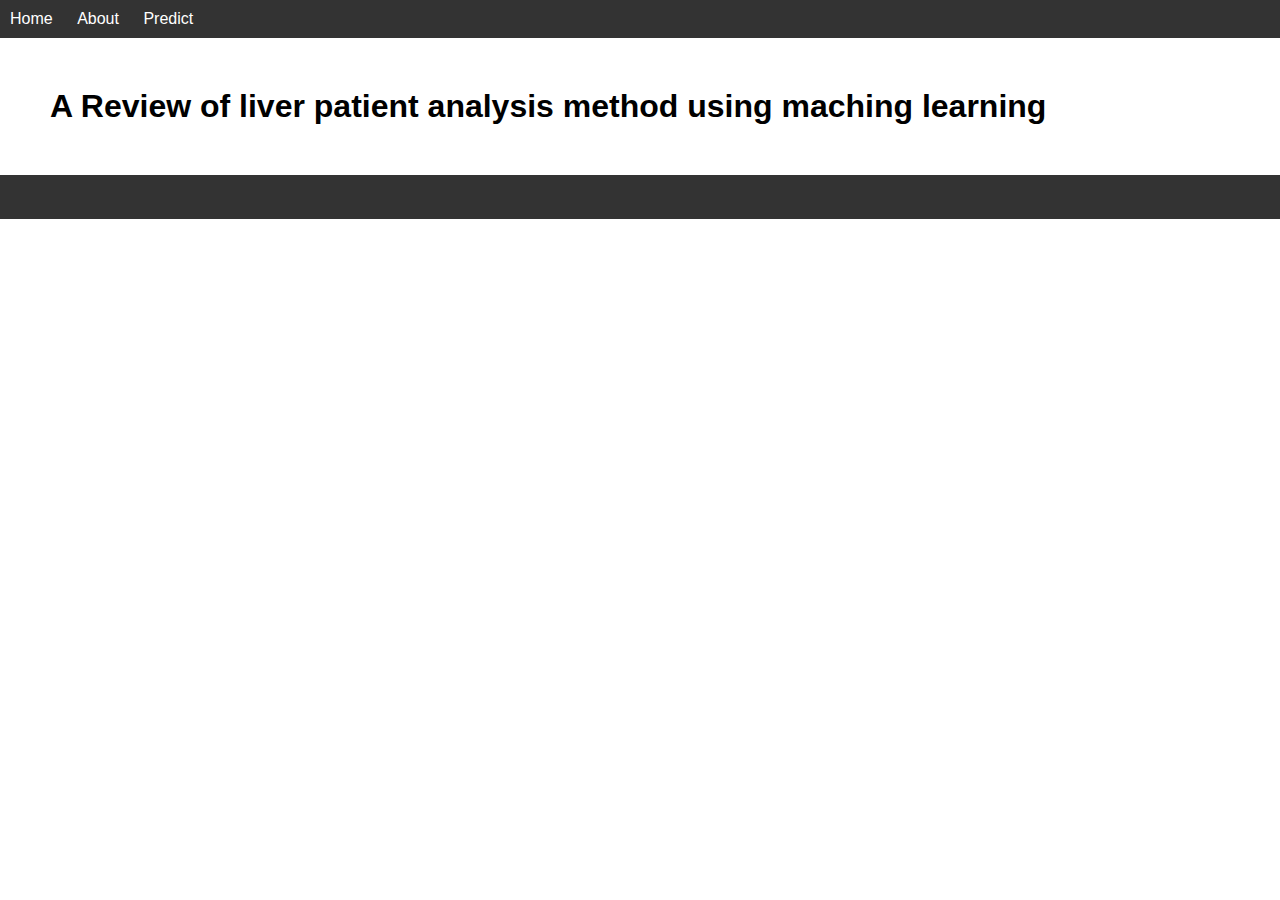
<file: Liver-patient-prediction-main/Liver-patient-prediction-main/A Review of liver patient analysis methods using maching learining/TEMPLATE/index.html>
<!DOCTYPE html>
<html>
  <head>
    <title>My Website</title>
    <link rel="stylesheet" type="text/css" href="style.css">
  </head>
  <body>
    <header>
      <nav>
        <ul>
          <li><a href="home.html">Home</a></li>
          <li><a href="#">About</a></li>
          <li><a href="main.html">Predict</a></li>
        </ul>
      </nav>
    </header>
    <main>
      <h1>A Review of liver patient analysis method using maching learning</h1>
      <p></p>
    </main>
    <footer>
      <p></p>
    </footer>
  </body>
</html>
</file>
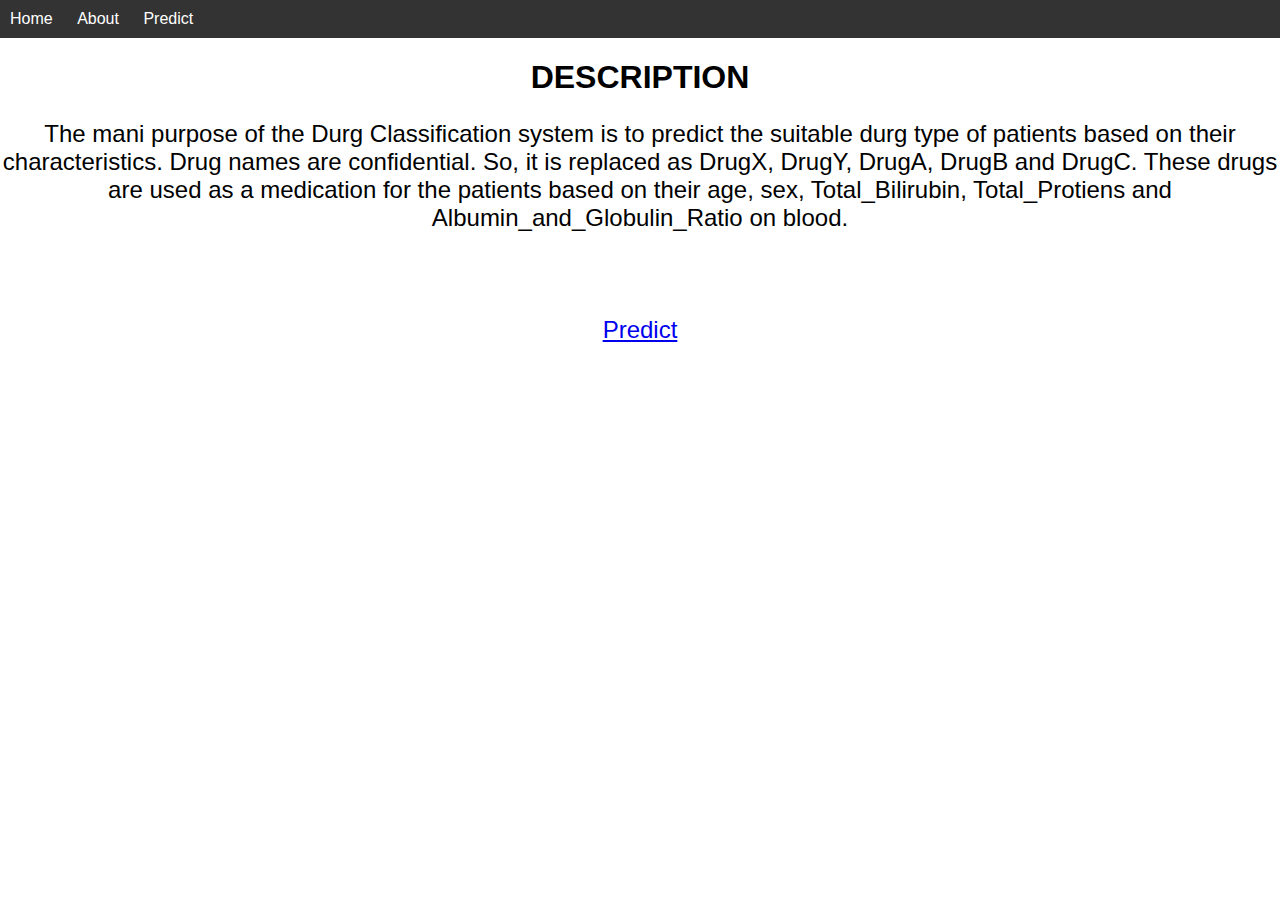
<file: Liver-patient-prediction-main/Liver-patient-prediction-main/A Review of liver patient analysis methods using maching learining/TEMPLATE/home.html>
<!DOCTYPE html>
<html>
    <head>
        <title>Home paage</title>
        <link rel="stylesheet" type="text/css" href="style.css">
    </head>
    <body>
        <header>
            <nav>
              <ul>
                <li><a href="#">Home</a></li>
                <li><a href="#">About</a></li>
                <li><a href="main.html">Predict</a></li>
              </ul>
            </nav>
          </header>
          <center>
            <h1>DESCRIPTION</h1>
            <p>The mani purpose of the Durg Classification system is to predict the suitable durg type of patients based on
                their characteristics. Drug names are confidential. So, it is replaced as DrugX, DrugY, DrugA, DrugB and 
                DrugC. These drugs are used as a medication for the patients based on their age, sex, Total_Bilirubin, Total_Protiens and 
                Albumin_and_Globulin_Ratio on blood.
            </p><br><br>
           <p><a href="main.html" <button type="submit">Predict</button></p>
          </center>
         
    </body>
</html>
</file>
<file: Liver-patient-prediction-main/Liver-patient-prediction-main/A Review of liver patient analysis methods using maching learining/TEMPLATE/style.css>
body {
    font-family: Arial, sans-serif;
    margin: 0;
    background-image: 'img.jpg';
  }
  
  header {
    background-color: #333;
    color: white;
    padding: 10px;
  }
  
  nav ul {
    list-style-type: none;
    margin: 0;
    padding: 0;
  }
  
  nav li {
    display: inline-block;
    margin-right: 20px;
  }
  
  nav a {
    color: white;
    text-decoration: none;
  }
  
  main {
    margin: 50px;
  }

  p {
    font-size: 1.5em;
  }
  h1 {
    font-size: 2em;
  }
  
  footer {
    background-color: #333;
    color: white;
    padding: 10px;
    text-align: center;
  }
</file>
